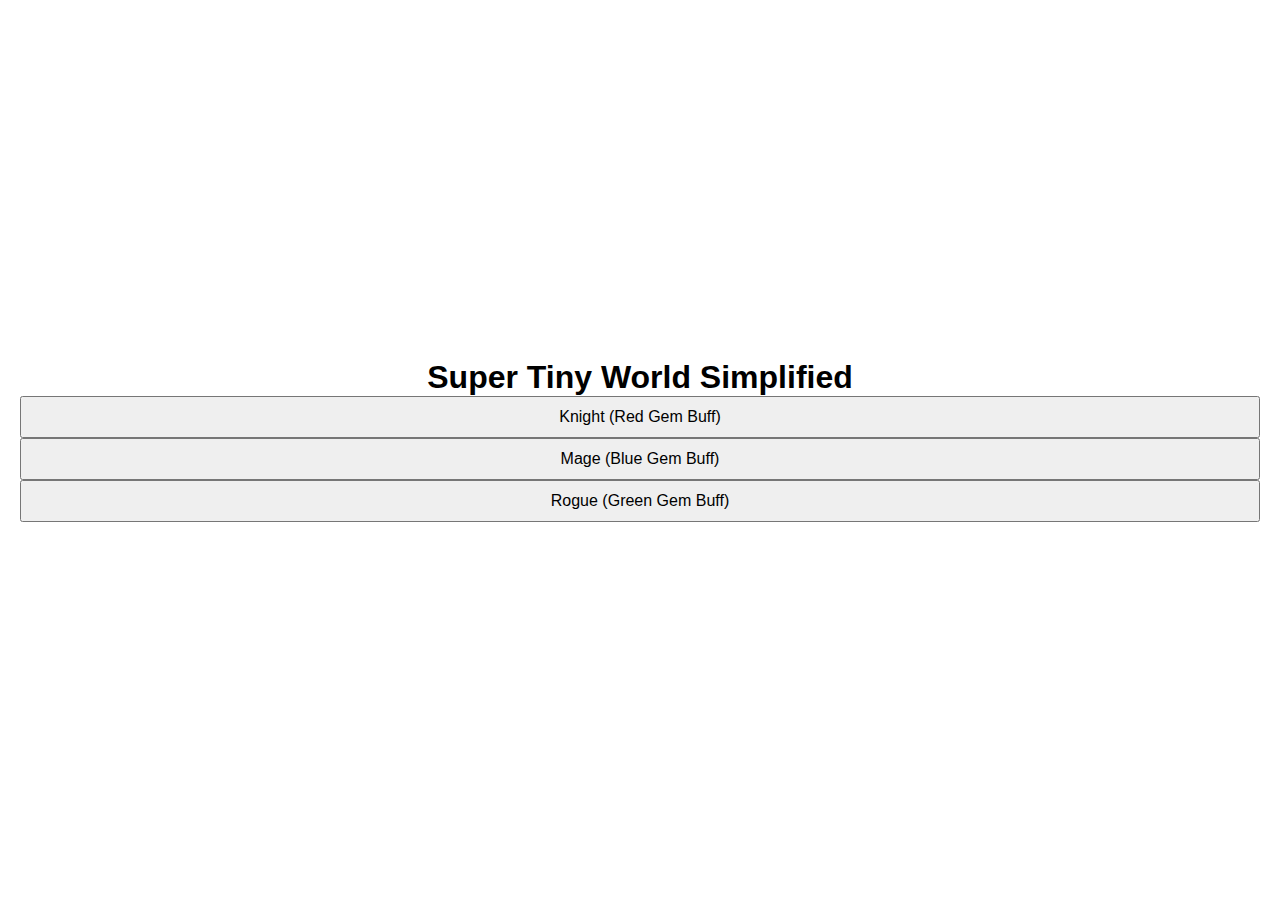
<file: index.html>
<!DOCTYPE html>
<html lang="en">
<head>
    <meta charset="UTF-8">
    <meta name="viewport" content="width=device-width, initial-scale=1.0">
    <title>Super Tiny World Simplified</title>
    <style>
        body {
            font-family: Arial, sans-serif;
            margin: 0;
            padding: 0;
            height: 100vh;
            display: flex;
            flex-direction: column;
            overflow: hidden;
        }
        #characterSelectScreen, #battleScreen, #shopScreen {
            display: none;
            flex: 1;
            flex-direction: column;
            padding: 20px;
            position: relative;
        }
        #characterSelectScreen {
            text-align: center;
            justify-content: center;
        }
        #gameTitle {
            margin: 0;
        }
        #battleScreen {
            position: relative;
        }
        #enemyStats {
            flex: 0 0 50%;
            padding: 20px;
            text-align: center;
            border-bottom: 1px solid #ccc;
            font-size: 1.5em;
        }
        #playerSection {
            flex: 0 0 50%;
            display: flex;
            flex-direction: row;
            align-items: center;
            justify-content: flex-start;
            padding: 20px;
        }
        #playerStats {
            flex: 0 0 25%;
            font-size: 1.2em;
            text-align: left;
            padding-right: 20px;
        }
        #handAndActions {
            flex: 1;
            display: flex;
            flex-direction: column;
            align-items: center;
            justify-content: center;
        }
        #actionButtons {
            display: flex;
            gap: 10px;
            margin-bottom: 20px;
        }
        #hand, #shopHand {
            font-size: 1.2em;
            display: flex;
            flex-wrap: wrap;
            justify-content: center;
            gap: 10px;
        }
        .gem {
            display: inline-block;
            padding: 10px;
            border: 1px solid #ddd;
            border-radius: 5px;
            cursor: pointer;
            background-color: #f0f0f0;
        }
        .gem.red { background-color: #ffcccc; }
        .gem.blue { background-color: #cce5ff; }
        .gem.green { background-color: #ccffcc; }
        .gem:hover { opacity: 0.8; }
        .gem.selected { border: 2px solid black; }
        button {
            padding: 10px 20px;
            cursor: pointer;
            font-size: 1em;
        }
        button:disabled {
            opacity: 0.5;
            cursor: not-allowed;
        }
        #deckSizeIndicator {
            position: absolute;
            bottom: 20px;
            right: 20px;
            font-size: 3em;
            color: #333;
        }
        #shopScreen {
            justify-content: center;
        }
        #shopSelections {
            display: flex;
            flex-direction: column;
            align-items: center;
            gap: 20px;
        }
        #shopZenny {
            position: absolute;
            left: 20px;
            bottom: 20px;
            font-size: 3em;
            color: #333;
        }
        #shopHealth {
            position: absolute;
            top: 20px;
            left: 20px;
            font-size: 1.5em;
            color: #333;
        }
        #upgradeOptions {
            display: flex;
            gap: 20px;
        }
        #message {
            text-align: center;
            font-weight: bold;
            color: red;
            margin: 10px 0;
        }
        #bossCondition {
            font-style: italic;
            color: #666;
        }
        #waitBuffIndicator {
            font-style: italic;
            color: #006600;
        }
    </style>
</head>
<body>
    <div id="characterSelectScreen">
        <h1 id="gameTitle">Super Tiny World Simplified</h1>
        <button id="knightBtn">Knight (Red Gem Buff)</button>
        <button id="mageBtn">Mage (Blue Gem Buff)</button>
        <button id="rogueBtn">Rogue (Green Gem Buff)</button>
    </div>

    <div id="battleScreen">
        <div id="enemyStats">
            <h2>Enemy</h2>
            <p>Name: <span id="enemyName">Grunt Level 1</span></p>
            <p>Health: <span id="enemyHealth">20</span>/<span id="enemyMaxHealth">20</span></p>
            <p>Attack: <span id="enemyAttack">5</span></p>
            <p>Condition: <span id="bossCondition"></span></p>
        </div>
        
        <div id="playerSection">
            <div id="playerStats">
                <h2>Player</h2>
                <p>Class: <span id="playerClass">None</span></p>
                <p>Health: <span id="playerHealth">30</span>/<span id="playerMaxHealth">30</span></p>
                <p>Stamina: <span id="stamina">3</span></p>
                <p>$ZENNY: <span id="zenny">0</span></p>
                <p id="waitBuffIndicator"></p>
            </div>
            
            <div id="handAndActions">
                <div id="actionButtons">
                    <button id="executeBtn">Execute</button>
                    <button id="endTurnBtn">End Turn</button>
                    <button id="discardAndEndTurnBtn">Discard and End Turn</button>
                    <button id="waitBtn">Wait</button>
                </div>
                
                <div id="hand">
                    <h2>Your Hand</h2>
                </div>
            </div>
        </div>
        
        <div id="deckSizeIndicator">Deck: <span id="deckSize">15</span>/<span id="maxDeckSize">15</span></div>
    </div>
    
    <div id="shopScreen">
        <div id="shopHealth">Health: <span id="shopHealthValue">30</span>/<span id="shopMaxHealthValue">30</span></div>
        <div id="shopZenny">$ZENNY: <span id="shopZennyValue">0</span></div>
        <div id="shopSelections">
            <h2>Shop</h2>
            <div id="shopHand">
                <h2>Your Hand</h2>
            </div>
            <button id="heal10">Heal 10 health - 5 $ZENNY</button>
            <button id="buyRandomGem">Buy Random Gem - 10 $ZENNY</button>
            <button id="discardGem">Discard Selected Gem - +3 $ZENNY</button>
            <button id="continueBtn">Continue to next battle</button>
            <div id="upgradeOptions"></div>
        </div>
    </div>
    
    <div id="message"></div>
    
    <script>
        let player = {
            class: null,
            maxHealth: 30,
            health: 30,
            stamina: 3,
            baseStamina: 3,
            zenny: 0,
            damageReduction: 0,
            waitBuff: null
        };

        let enemyLevel = 1;
        const regularEnemies = [
            { type: "Grunt", baseHealth: 20, baseAttack: 5 },
            { type: "Brute", baseHealth: 25, baseAttack: 3 },
            { type: "Striker", baseHealth: 15, baseAttack: 7 }
        ];
        const bossEnemies = [
            { type: "Overlord", baseHealth: 40, baseAttack: 5, condition: "staminaMinusOne" },
            { type: "Twin Fang", baseHealth: 30, baseAttack: 4, condition: "doubleAttack" },
            { type: "Shadow", baseHealth: 25, baseAttack: 8, condition: "healHalf" }
        ];
        let isBossBattle = false;
        let enemy = getEnemy(enemyLevel);

        let baseDeck = {
            redAttack: { name: "Red Attack", color: "red", cost: 2, damage: 5 },
            redStrongAttack: { name: "Red Strong Attack", color: "red", cost: 2, damage: 8 },
            greenAttack: { name: "Green Attack", color: "green", cost: 1, damage: 5 },
            greenQuickAttack: { name: "Green Quick Attack", color: "green", cost: 1, damage: 3, hits: 2 },
            blueHeal: { name: "Blue Heal", color: "blue", cost: 1, heal: 5 }
        };
        let deck = [];
        let hand = [];
        let discard = [];
        const maxHandSize = 3;
        const maxDeckSize = 15;
        let battleOver = false;
        let selectedGems = new Set();
        let hasActedThisTurn = false;
        let currentScreen = "characterSelect";

        function getEnemy(level) {
            if (level % 3 === 0) {
                const bossIndex = Math.floor((level - 1) / 3) % 3;
                const base = bossEnemies[bossIndex];
                isBossBattle = true;
                return {
                    name: `${base.type} Level ${level}`,
                    maxHealth: base.baseHealth + 3 * (level - 1),
                    health: base.baseHealth + 3 * (level - 1),
                    attack: base.baseAttack + Math.floor((level - 1) / 3),
                    condition: base.condition
                };
            } else {
                const typeIndex = (level - 1) % 3;
                const base = regularEnemies[typeIndex];
                isBossBattle = false;
                return {
                    name: `${base.type} Level ${level}`,
                    maxHealth: base.baseHealth + 3 * (level - 1),
                    health: base.baseHealth + 3 * (level - 1),
                    attack: base.baseAttack + Math.floor((level - 1) / 3),
                    condition: null
                };
            }
        }

        function resetDeck() {
            deck = [
                { ...baseDeck.redAttack, upgradeCount: 0 }, { ...baseDeck.redAttack, upgradeCount: 0 }, { ...baseDeck.redAttack, upgradeCount: 0 },
                { ...baseDeck.redStrongAttack, upgradeCount: 0 }, { ...baseDeck.redStrongAttack, upgradeCount: 0 }, { ...baseDeck.redStrongAttack, upgradeCount: 0 },
                { ...baseDeck.greenAttack, upgradeCount: 0 }, { ...baseDeck.greenAttack, upgradeCount: 0 }, { ...baseDeck.greenAttack, upgradeCount: 0 },
                { ...baseDeck.greenQuickAttack, upgradeCount: 0 }, { ...baseDeck.greenQuickAttack, upgradeCount: 0 }, { ...baseDeck.greenQuickAttack, upgradeCount: 0 },
                { ...baseDeck.blueHeal, upgradeCount: 0 }, { ...baseDeck.blueHeal, upgradeCount: 0 }, { ...baseDeck.blueHeal, upgradeCount: 0 }
            ];
            return shuffle(deck);
        }

        function shuffle(array) {
            for (let i = array.length - 1; i > 0; i--) {
                const j = Math.floor(Math.random() * (i + 1));
                [array[i], array[j]] = [array[j], array[i]];
            }
            return array;
        }

        function drawCards(num) {
            const needed = Math.min(num, maxHandSize - hand.length);
            if (needed <= 0) return;
            let drawn = 0;
            while (drawn < needed && (deck.length > 0 || discard.length > 0)) {
                if (deck.length === 0) {
                    deck = shuffle(discard.slice());
                    discard = [];
                }
                hand.push(deck.pop());
                drawn++;
            }
        }

        function updateHand() {
            const handDiv = document.getElementById("hand");
            while (handDiv.children.length > 1) {
                handDiv.removeChild(handDiv.lastChild);
            }
            hand.forEach((gem, index) => {
                const gemDiv = document.createElement("div");
                gemDiv.className = `gem ${gem.color}`;
                let displayText = `${gem.name} (Cost: ${gem.cost}${gem.damage ? ", Damage: " + gem.damage : gem.heal ? ", Heal: " + gem.heal : ", Shield"}${gem.hits ? ", Hits: " + gem.hits : ""})`;
                
                if (!battleOver || currentScreen !== "shop") {
                    if (selectedGems.has(index)) {
                        if (player.class === "Knight" && gem.color === "red" && gem.damage) {
                            displayText += ` (+50% damage)`;
                        } else if (player.class === "Mage" && gem.color === "blue" && gem.heal) {
                            displayText += ` (+50% heal)`;
                        } else if (player.class === "Mage" && gem.name === "Blue Shield") {
                            displayText += ` (+50% shield)`;
                        } else if (player.class === "Rogue" && gem.color === "green" && gem.damage) {
                            displayText += ` (+50% damage)`;
                        }
                    }
                }
                
                gemDiv.textContent = displayText;
                gemDiv.id = `gem-${index}`;
                gemDiv.onclick = () => toggleGemSelection(index);
                if (selectedGems.has(index)) {
                    gemDiv.classList.add("selected");
                }
                handDiv.appendChild(gemDiv);
            });
        }

        function updateShopHand() {
            const shopHandDiv = document.getElementById("shopHand");
            while (shopHandDiv.children.length > 1) {
                shopHandDiv.removeChild(shopHandDiv.lastChild);
            }
            hand.forEach((gem, index) => {
                const gemDiv = document.createElement("div");
                gemDiv.className = `gem ${gem.color}`;
                gemDiv.textContent = `${gem.name} (Cost: ${gem.cost}${gem.damage ? ", Damage: " + gem.damage : gem.heal ? ", Heal: " + gem.heal : ", Shield"}${gem.hits ? ", Hits: " + gem.hits : ""})`;
                gemDiv.id = `shop-gem-${index}`;
                gemDiv.onclick = () => toggleGemSelection(index);
                if (selectedGems.has(index)) {
                    gemDiv.classList.add("selected");
                }
                shopHandDiv.appendChild(gemDiv);
            });
            updateShop();
            updateShopStats();
        }

        function toggleGemSelection(index) {
            if (index < 0 || index >= hand.length) return;
            if (currentScreen === "battle" && !battleOver) {
                if (selectedGems.has(index)) {
                    selectedGems.delete(index);
                } else {
                    selectedGems.add(index);
                }
                updateHand();
            } else if (currentScreen === "shop") {
                selectedGems.clear();
                selectedGems.add(index);
                updateShopHand();
            }
        }

        function updateStats() {
            document.getElementById("playerClass").textContent = player.class || "None";
            document.getElementById("playerHealth").textContent = player.health;
            document.getElementById("playerMaxHealth").textContent = player.maxHealth;
            document.getElementById("stamina").textContent = player.stamina;
            document.getElementById("zenny").textContent = player.zenny;
            document.getElementById("deckSize").textContent = deck.length;
            document.getElementById("maxDeckSize").textContent = maxDeckSize;

            document.getElementById("enemyName").textContent = enemy.name;
            document.getElementById("enemyHealth").textContent = enemy.health;
            document.getElementById("enemyMaxHealth").textContent = enemy.maxHealth;
            document.getElementById("enemyAttack").textContent = enemy.attack;

            const conditionSpan = document.getElementById("bossCondition");
            if (isBossBattle && enemy.condition) {
                switch (enemy.condition) {
                    case "staminaMinusOne":
                        conditionSpan.textContent = "Stamina reduced by 1 each turn";
                        break;
                    case "doubleAttack":
                        conditionSpan.textContent = "Attacks twice";
                        break;
                    case "healHalf":
                        conditionSpan.textContent = "Healing halved";
                        break;
                    default:
                        conditionSpan.textContent = "Unknown condition";
                }
            } else {
                conditionSpan.textContent = "";
            }

            const waitBuffIndicator = document.getElementById("waitBuffIndicator");
            if (player.waitBuff) {
                switch (player.waitBuff.type) {
                    case "damageReduction":
                        waitBuffIndicator.textContent = "Next turn: 50% damage reduction";
                        break;
                    case "heal":
                        waitBuffIndicator.textContent = "Next turn: +5 heal";
                        break;
                    case "stamina":
                        waitBuffIndicator.textContent = "Next turn: +1 stamina";
                        break;
                    default:
                        waitBuffIndicator.textContent = "";
                }
            } else {
                waitBuffIndicator.textContent = "";
            }

            document.getElementById("discardAndEndTurnBtn").disabled = hasActedThisTurn;
            document.getElementById("waitBtn").disabled = hasActedThisTurn;
        }

        function updateShopStats() {
            document.getElementById("shopHealthValue").textContent = player.health;
            document.getElementById("shopMaxHealthValue").textContent = player.maxHealth;
            document.getElementById("shopZennyValue").textContent = player.zenny;
        }

        function switchScreen(screen) {
            document.getElementById("characterSelectScreen").style.display = "none";
            document.getElementById("battleScreen").style.display = "none";
            document.getElementById("shopScreen").style.display = "none";
            document.getElementById(screen + "Screen").style.display = "flex";
            currentScreen = screen;
            if (screen === "battle") updateStats();
            if (screen === "shop") updateShopHand();
        }

        function playGem(index) {
            if (battleOver || index < 0 || index >= hand.length) return false;
            const gem = hand[index];
            if (player.stamina >= gem.cost) {
                player.stamina -= gem.cost;
                let effectMultiplier = 1;
                if (player.class === "Knight" && gem.color === "red") effectMultiplier = 1.5;
                if (player.class === "Mage" && gem.color === "blue") effectMultiplier = 1.5;
                if (player.class === "Rogue" && gem.color === "green") effectMultiplier = 1.5;

                if (gem.damage) {
                    if (gem.hits) {
                        const hitDamage = Math.floor(gem.damage * effectMultiplier);
                        for (let i = 0; i < gem.hits; i++) {
                            enemy.health -= hitDamage;
                            if (enemy.health < 0) enemy.health = 0;
                        }
                    } else {
                        const damage = Math.floor(gem.damage * effectMultiplier);
                        enemy.health -= damage;
                        if (enemy.health < 0) enemy.health = 0;
                    }
                } else if (gem.heal) {
                    let healAmount = Math.floor(gem.heal * effectMultiplier);
                    if (isBossBattle && enemy.condition === "healHalf") healAmount = Math.floor(healAmount / 2);
                    player.health += healAmount;
                    if (player.health > player.maxHealth) player.health = player.maxHealth;
                } else if (gem.name === "Blue Shield") {
                    player.damageReduction = gem.shieldBoost ? 0.5 + gem.shieldBoost : 0.5;
                }

                hand.splice(index, 1);
                discard.push(gem);
                selectedGems.delete(index);
                const newSelected = new Set();
                selectedGems.forEach(oldIndex => {
                    if (oldIndex > index) newSelected.add(oldIndex - 1);
                    else if (oldIndex < index) newSelected.add(oldIndex);
                });
                selectedGems = newSelected;
                checkBattleStatus();
                updateStats();
                updateHand();
                if (player.stamina === 0 && !battleOver) {
                    endTurn();
                }
                return true;
            } else {
                document.getElementById("message").textContent = "Not enough stamina!";
                return false;
            }
        }

        function executeSelectedGems() {
            if (battleOver) return;
            if (selectedGems.size === 0) {
                document.getElementById("message").textContent = "Select Gems to execute!";
                return;
            }
            hasActedThisTurn = true;
            const indicesToPlay = Array.from(selectedGems).sort((a, b) => a - b);
            let successCount = 0;
            for (let i = 0; i < indicesToPlay.length; i++) {
                const index = indicesToPlay[i] - successCount;
                if (index >= 0 && index < hand.length) {
                    if (playGem(index)) {
                        successCount++;
                    } else {
                        break;
                    }
                }
            }
            selectedGems.clear();
            document.getElementById("message").textContent = `Executed ${successCount} Gem(s).`;
        }

        function endTurn() {
            if (battleOver) return;
            let damage = enemy.attack;
            if (player.damageReduction > 0) {
                damage = Math.floor(damage * (1 - player.damageReduction));
                player.damageReduction = 0;
            }
            if (player.waitBuff && player.waitBuff.type === "damageReduction") {
                damage = Math.floor(damage * 0.5);
                player.waitBuff = null;
                document.getElementById("message").textContent = "Wait buff applied: 50% damage reduction!";
            }
            if (isBossBattle && enemy.condition === "doubleAttack") {
                player.health -= damage;
                if (player.health > 0) player.health -= damage;
            } else {
                player.health -= damage;
            }
            if (player.health < 0) player.health = 0;
            checkBattleStatus();
            if (!battleOver) {
                let newStamina = isBossBattle && enemy.condition === "staminaMinusOne" 
                    ? Math.max(player.baseStamina - 1, 1) 
                    : player.baseStamina;
                if (player.waitBuff) {
                    if (player.waitBuff.type === "heal") {
                        player.health += player.waitBuff.value;
                        if (player.health > player.maxHealth) player.health = player.maxHealth;
                        document.getElementById("message").textContent = "Wait buff applied: +5 health!";
                        player.waitBuff = null;
                    } else if (player.waitBuff.type === "stamina") {
                        newStamina += player.waitBuff.value;
                        document.getElementById("message").textContent = "Wait buff applied: +1 stamina!";
                        player.waitBuff = null;
                    }
                }
                player.stamina = newStamina;
                drawCards(maxHandSize - hand.length);
            }
            hasActedThisTurn = false;
            updateStats();
            updateHand();
        }

        function discardAndEndTurn() {
            if (battleOver) return;
            if (hasActedThisTurn) {
                document.getElementById("message").textContent = "Cannot discard after another action this turn!";
                return;
            }
            if (selectedGems.size === 0) {
                document.getElementById("message").textContent = "Select Gems to discard!";
                return;
            }
            hasActedThisTurn = true;
            const indicesToDiscard = Array.from(selectedGems).sort((a, b) => b - a);
            const discardedGems = [];
            indicesToDiscard.forEach(index => {
                if (index >= 0 && index < hand.length) {
                    const gem = hand.splice(index, 1)[0];
                    discard.push(gem);
                    discardedGems.push(gem.name);
                }
            });
            selectedGems.clear();

            let damage = enemy.attack;
            if (player.damageReduction > 0) {
                damage = Math.floor(damage * (1 - player.damageReduction));
                player.damageReduction = 0;
            }
            if (player.waitBuff && player.waitBuff.type === "damageReduction") {
                damage = Math.floor(damage * 0.5);
                player.waitBuff = null;
                document.getElementById("message").textContent = "Wait buff applied: 50% damage reduction!";
            }
            if (isBossBattle && enemy.condition === "doubleAttack") {
                player.health -= damage;
                if (player.health > 0) player.health -= damage;
            } else {
                player.health -= damage;
            }
            if (player.health < 0) player.health = 0;
            checkBattleStatus();
            if (!battleOver) {
                player.stamina = isBossBattle && enemy.condition === "staminaMinusOne" 
                    ? Math.max(player.baseStamina - 1, 1) 
                    : player.baseStamina;
                if (player.waitBuff) {
                    if (player.waitBuff.type === "heal") {
                        player.health += player.waitBuff.value;
                        if (player.health > player.maxHealth) player.health = player.maxHealth;
                        document.getElementById("message").textContent = "Wait buff applied: +5 health!";
                        player.waitBuff = null;
                    } else if (player.waitBuff.type === "stamina") {
                        player.stamina += player.waitBuff.value;
                        document.getElementById("message").textContent = "Wait buff applied: +1 stamina!";
                        player.waitBuff = null;
                    }
                }
                drawCards(maxHandSize - hand.length);
            }
            hasActedThisTurn = false;
            updateStats();
            updateHand();
            document.getElementById("message").textContent = `Discarded ${discardedGems.length} Gem(s) and ended turn.`;
        }

        function wait() {
            if (battleOver) return;
            if (hasActedThisTurn) {
                document.getElementById("message").textContent = "Cannot wait after another action this turn!";
                return;
            }
            hasActedThisTurn = true;
            switch (player.class) {
                case "Knight":
                    player.waitBuff = { type: "damageReduction", value: 0.5 };
                    document.getElementById("message").textContent = "Waiting... 50% damage reduction next turn!";
                    break;
                case "Mage":
                    player.waitBuff = { type: "heal", value: 5 };
                    document.getElementById("message").textContent = "Waiting... +5 heal next turn!";
                    break;
                case "Rogue":
                    player.waitBuff = { type: "stamina", value: 1 };
                    document.getElementById("message").textContent = "Waiting... +1 stamina next turn!";
                    break;
                default:
                    document.getElementById("message").textContent = "No class selected for wait buff!";
                    hasActedThisTurn = false;
                    return;
            }
            updateStats();
        }

        function checkBattleStatus() {
            const messageDiv = document.getElementById("message");
            if (enemy.health <= 0) {
                messageDiv.textContent = `You defeated ${enemy.name}! Earned 10 $ZENNY.`;
                player.zenny += 10;
                battleOver = true;
                switchScreen("shop");
            } else if (player.health <= 0) {
                messageDiv.textContent = `You were defeated by ${enemy.name}! Game Over. Total $ZENNY: ${player.zenny}`;
                battleOver = true;
            } else {
                messageDiv.textContent = "";
            }
        }

        function updateShop() {
            const upgradeOptions = document.getElementById("upgradeOptions");
            upgradeOptions.innerHTML = "";

            if (selectedGems.size === 1) {
                const index = Array.from(selectedGems)[0];
                const gem = hand[index];
                const canUpgrade = (gem.upgradeCount || 0) < 3;

                const damageHealBtn = document.createElement("button");
                damageHealBtn.textContent = "+3 Damage/Heal - 10 $ZENNY";
                damageHealBtn.onclick = () => upgradeDamageHeal(index);
                damageHealBtn.disabled = !canUpgrade || player.zenny < 10 || (!gem.damage && !gem.heal);

                const costBtn = document.createElement("button");
                costBtn.textContent = "-1 Cost (min 1) - 15 $ZENNY";
                costBtn.onclick = () => upgradeCost(index);
                costBtn.disabled = !canUpgrade || player.zenny < 15 || gem.cost <= 1;

                const specialBtn = document.createElement("button");
                let specialText = gem.name === "Green Quick Attack" ? "+1 Hit" : gem.name === "Blue Shield" ? "+25% Shield" : "+2 Damage";
                specialBtn.textContent = `${specialText} - 20 $ZENNY`;
                specialBtn.onclick = () => upgradeSpecial(index);
                specialBtn.disabled = !canUpgrade || player.zenny < 20 || (specialText === "+2 Damage" && !gem.damage);

                upgradeOptions.appendChild(damageHealBtn);
                upgradeOptions.appendChild(costBtn);
                upgradeOptions.appendChild(specialBtn);
            }

            document.getElementById("buyRandomGem").disabled = player.zenny < 10 || deck.length >= maxDeckSize;
            document.getElementById("discardGem").disabled = selectedGems.size === 0;
        }

        function buyRandomGem() {
            if (player.zenny < 10) {
                document.getElementById("message").textContent = "Not enough $ZENNY!";
                return;
            }
            if (deck.length >= maxDeckSize) {
                document.getElementById("message").textContent = "Deck is full!";
                return;
            }
            const gemTypes = Object.keys(baseDeck);
            const randomGemKey = gemTypes[Math.floor(Math.random() * gemTypes.length)];
            const newGem = { ...baseDeck[randomGemKey], upgradeCount: 0 };
            deck.push(newGem);
            player.zenny -= 10;
            document.getElementById("message").textContent = `Bought ${newGem.name} for 10 $ZENNY!`;
            updateShopStats();
            updateShopHand();
        }

        function discardGem() {
            if (selectedGems.size !== 1) {
                document.getElementById("message").textContent = "Select exactly one Gem to discard!";
                return;
            }
            const index = Array.from(selectedGems)[0];
            if (index < 0 || index >= hand.length) return;
            const gem = hand.splice(index, 1)[0];
            discard.push(gem);
            player.zenny += 3;
            selectedGems.clear();
            document.getElementById("message").textContent = `Discarded ${gem.name} for 3 $ZENNY!`;
            updateShopStats();
            updateShopHand();
        }

        function upgradeDamageHeal(index) {
            if (index < 0 || index >= hand.length) return;
            const gem = hand[index];
            if (player.zenny < 10) {
                document.getElementById("message").textContent = "Not enough $ZENNY!";
                return;
            }
            if ((gem.upgradeCount || 0) >= 3) {
                document.getElementById("message").textContent = "Max upgrades reached!";
                return;
            }
            if (!gem.damage && !gem.heal) {
                document.getElementById("message").textContent = "Cannot upgrade damage/heal on this Gem!";
                return;
            }
            player.zenny -= 10;
            gem.upgradeCount = (gem.upgradeCount || 0) + 1;
            if (gem.damage) gem.damage += 3;
            else if (gem.heal) gem.heal += 3;
            document.getElementById("message").textContent = `${gem.name} upgraded with +3 Damage/Heal!`;
            updateStats();
            updateShopHand();
        }

        function upgradeCost(index) {
            if (index < 0 || index >= hand.length) return;
            const gem = hand[index];
            if (player.zenny < 15) {
                document.getElementById("message").textContent = "Not enough $ZENNY!";
                return;
            }
            if ((gem.upgradeCount || 0) >= 3) {
                document.getElementById("message").textContent = "Max upgrades reached!";
                return;
            }
            if (gem.cost <= 1) {
                document.getElementById("message").textContent = "Cost cannot be reduced below 1!";
                return;
            }
            player.zenny -= 15;
            gem.upgradeCount = (gem.upgradeCount || 0) + 1;
            gem.cost -= 1;
            document.getElementById("message").textContent = `${gem.name} upgraded with -1 Cost!`;
            updateStats();
            updateShopHand();
        }

        function upgradeSpecial(index) {
            if (index < 0 || index >= hand.length) return;
            const gem = hand[index];
            if (player.zenny < 20) {
                document.getElementById("message").textContent = "Not enough $ZENNY!";
                return;
            }
            if ((gem.upgradeCount || 0) >= 3) {
                document.getElementById("message").textContent = "Max upgrades reached!";
                return;
            }
            player.zenny -= 20;
            gem.upgradeCount = (gem.upgradeCount || 0) + 1;
            if (gem.name === "Green Quick Attack") {
                gem.hits = (gem.hits || 2) + 1;
                document.getElementById("message").textContent = `${gem.name} upgraded with +1 Hit!`;
            } else if (gem.name === "Blue Shield") {
                gem.shieldBoost = (gem.shieldBoost || 0) + 0.25;
                document.getElementById("message").textContent = `${gem.name} upgraded with +25% Shield!`;
            } else if (gem.damage) {
                gem.damage += 2;
                document.getElementById("message").textContent = `${gem.name} upgraded with +2 Damage!`;
            } else {
                document.getElementById("message").textContent = "No special upgrade available!";
                player.zenny += 20;
                gem.upgradeCount -= 1;
            }
            updateStats();
            updateShopHand();
        }

        function heal10() {
            if (player.zenny >= 5) {
                player.zenny -= 5;
                let healAmount = 10;
                if (isBossBattle && enemy.condition === "healHalf") healAmount = Math.floor(healAmount / 2);
                player.health += healAmount;
                if (player.health > player.maxHealth) player.health = player.maxHealth;
                updateStats();
                updateShopHand();
                document.getElementById("message").textContent = `Healed ${healAmount} health!`;
            } else {
                document.getElementById("message").textContent = "Not enough $ZENNY!";
            }
        }

        function startBattle() {
            if (deck.length === 0 && discard.length === 0 && hand.length === 0) {
                deck = resetDeck();
            }
            enemy.health = enemy.maxHealth;
            battleOver = false;
            player.stamina = player.baseStamina;
            player.damageReduction = 0;
            player.waitBuff = null;
            drawCards(maxHandSize - hand.length);
            hasActedThisTurn = false;
            selectedGems.clear();
            updateHand();
            updateStats();
            switchScreen("battle");
        }

        function nextBattle() {
            enemyLevel++;
            enemy = getEnemy(enemyLevel);
            startBattle();
        }

        function startGameWithClass(playerClass) {
            player.class = playerClass;
            deck = resetDeck();
            drawCards(maxHandSize);
            startBattle();
        }

        switchScreen("characterSelect");

        document.getElementById("knightBtn").onclick = () => startGameWithClass("Knight");
        document.getElementById("mageBtn").onclick = () => startGameWithClass("Mage");
        document.getElementById("rogueBtn").onclick = () => startGameWithClass("Rogue");
        document.getElementById("executeBtn").onclick = executeSelectedGems;
        document.getElementById("endTurnBtn").onclick = endTurn;
        document.getElementById("discardAndEndTurnBtn").onclick = discardAndEndTurn;
        document.getElementById("waitBtn").onclick = wait;
        document.getElementById("heal10").onclick = heal10;
        document.getElementById("buyRandomGem").onclick = buyRandomGem;
        document.getElementById("discardGem").onclick = discardGem;
        document.getElementById("continueBtn").onclick = nextBattle;
    </script>
</body>
</html>
</file>
